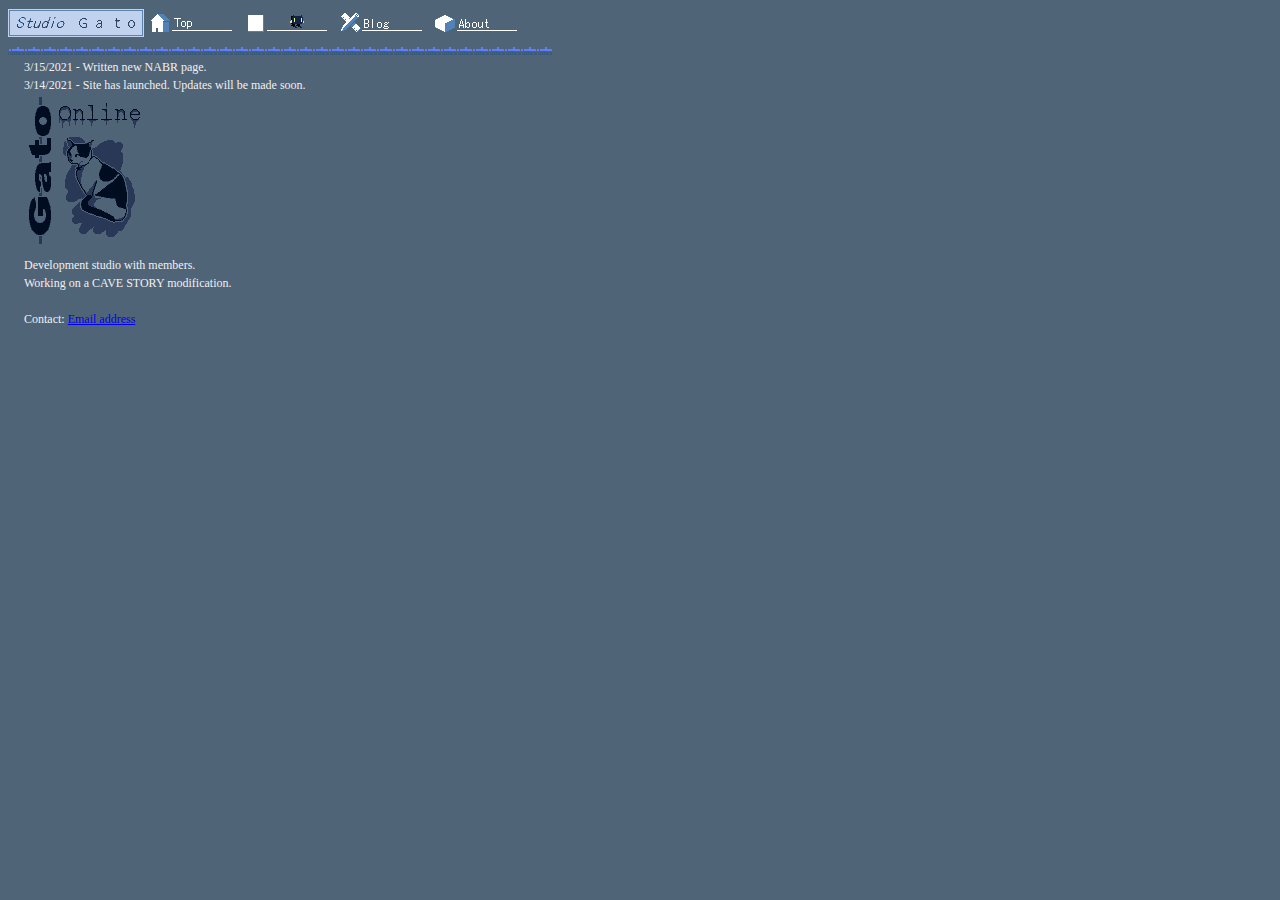
<file: index.html>
<!DOCTYPE html>
<html>
<head>
	<link rel="stylesheet" href="/src/style.css">
	<title>Studio Gato</title>

	<link rel="icon" href="/icons/favicon.ico">

	<meta property="og:url" content="https://gato.giftscop.com/">
	<meta name="twitter:url" content="https://gato.giftscop.com/">
	<meta property="og:title" content="Studio Gato">
	<meta name="twitter:title" content="Studio Gato">
	<meta property="og:description" content="Development Studio">
	<meta name="twitter:description" content="Development Studio">
	<meta name="description" content="Development Studio">
	<meta property="og:image" content="/icons/gato.png">
	<meta name="twitter:image" content="/icons/gato.png">
</head>
<body>
	<img src="/src/img/title.png"/>
	<a class="toplink" href="/" style="background-image: url('/src/img/btnTop.png')"></a>
	<a class="toplink" href="/nabr" style="background-image: url('/src/img/btnNabr.png')"></a>
	<a class="toplink" href="/blog" style="background-image: url('/src/img/btnBlog.png')"></a>
	<a class="toplink" href="/cast" style="background-image: url('/src/img/btnCast.png')"></a>
	<div class="ditch"></div>
	<div class="main">
		3/15/2021 - Written new NABR page.<br>
		3/14/2021 - Site has launched. Updates will be made soon.<br>
		<img src="/src/img/online.png"/><br>
		Development studio with members.<br>
		Working on a CAVE STORY modification.<br>
		<br>
		Contact: <a href="mailto:studiogatoonline@gmail.com">Email address</a><br>
	</div>
</body>
</html>
</file>
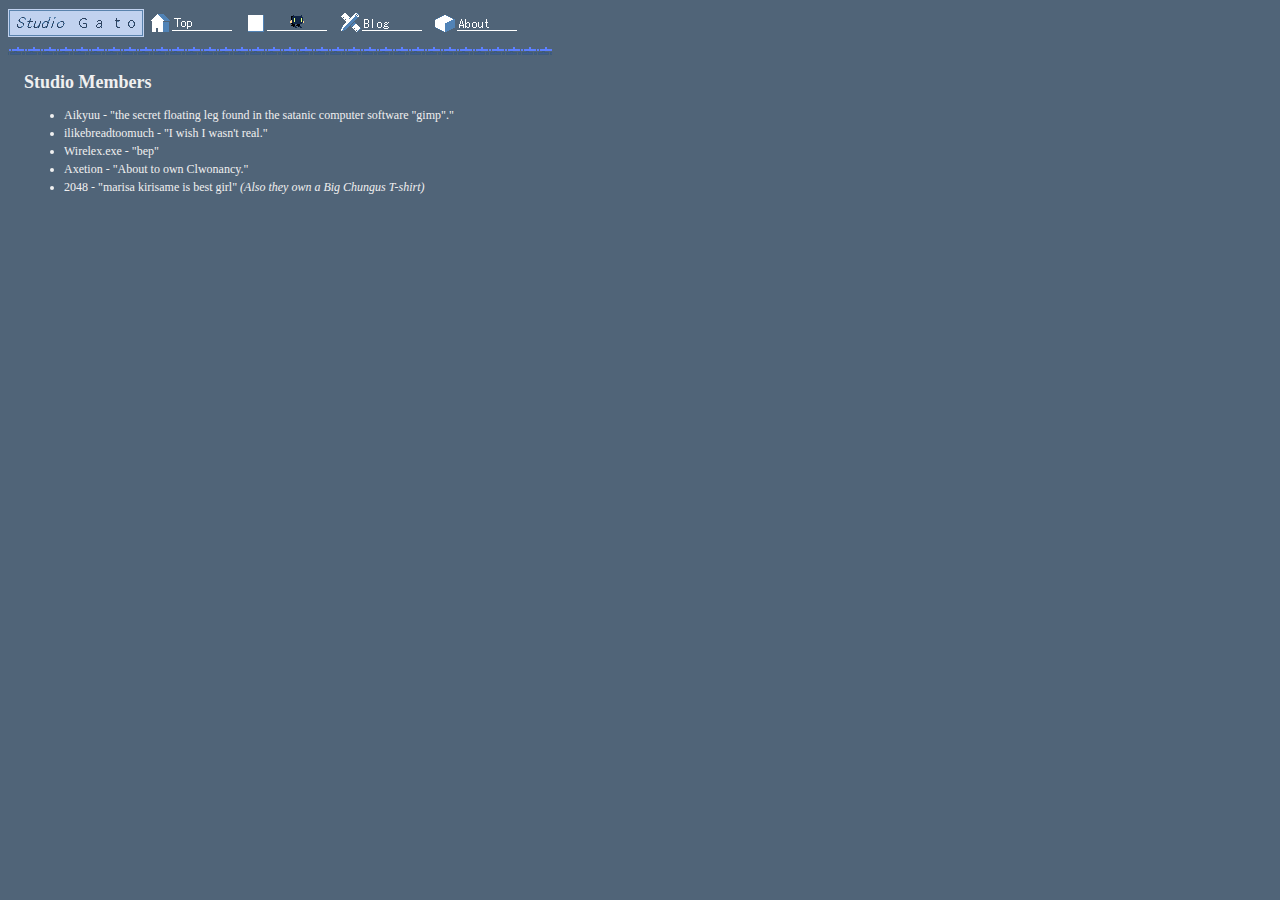
<file: cast/index.html>
<!DOCTYPE html>
<html>
<head>
	<link rel="stylesheet" href="/src/style.css">
	<title>Studio Gato</title>

	<link rel="icon" href="/icons/favicon.ico">

	<meta property="og:url" content="https://gato.giftscop.com/">
	<meta name="twitter:url" content="https://gato.giftscop.com/">
	<meta property="og:title" content="Studio Gato">
	<meta name="twitter:title" content="Studio Gato">
	<meta property="og:description" content="Development Studio">
	<meta name="twitter:description" content="Development Studio">
	<meta name="description" content="Development Studio">
	<meta property="og:image" content="/icons/gato.png">
	<meta name="twitter:image" content="/icons/gato.png">
</head>
<body>
	<img src="/src/img/title.png"/>
	<a class="toplink" href="/" style="background-image: url('/src/img/btnTop.png')"></a>
	<a class="toplink" href="/nabr" style="background-image: url('/src/img/btnNabr.png')"></a>
	<a class="toplink" href="/blog" style="background-image: url('/src/img/btnBlog.png')"></a>
	<a class="toplink" href="/cast" style="background-image: url('/src/img/btnCast.png')"></a>
	<div class="ditch"></div>
	<div class="main">
		<h2>Studio Members</h2>
		<ul>
			<li>Aikyuu - "the secret floating leg found in the satanic computer software "gimp"."</li>
			<li>ilikebreadtoomuch - "I wish I wasn't real."</li>
			<li>Wirelex.exe - "bep"</li>
			<li>Axetion - "About to own Clwonancy."</li>
			<li>2048 - "marisa kirisame is best girl" <i>(Also they own a Big Chungus T-shirt)</i></li>
		</ul>
	</div>
</body>
</html>
</file>
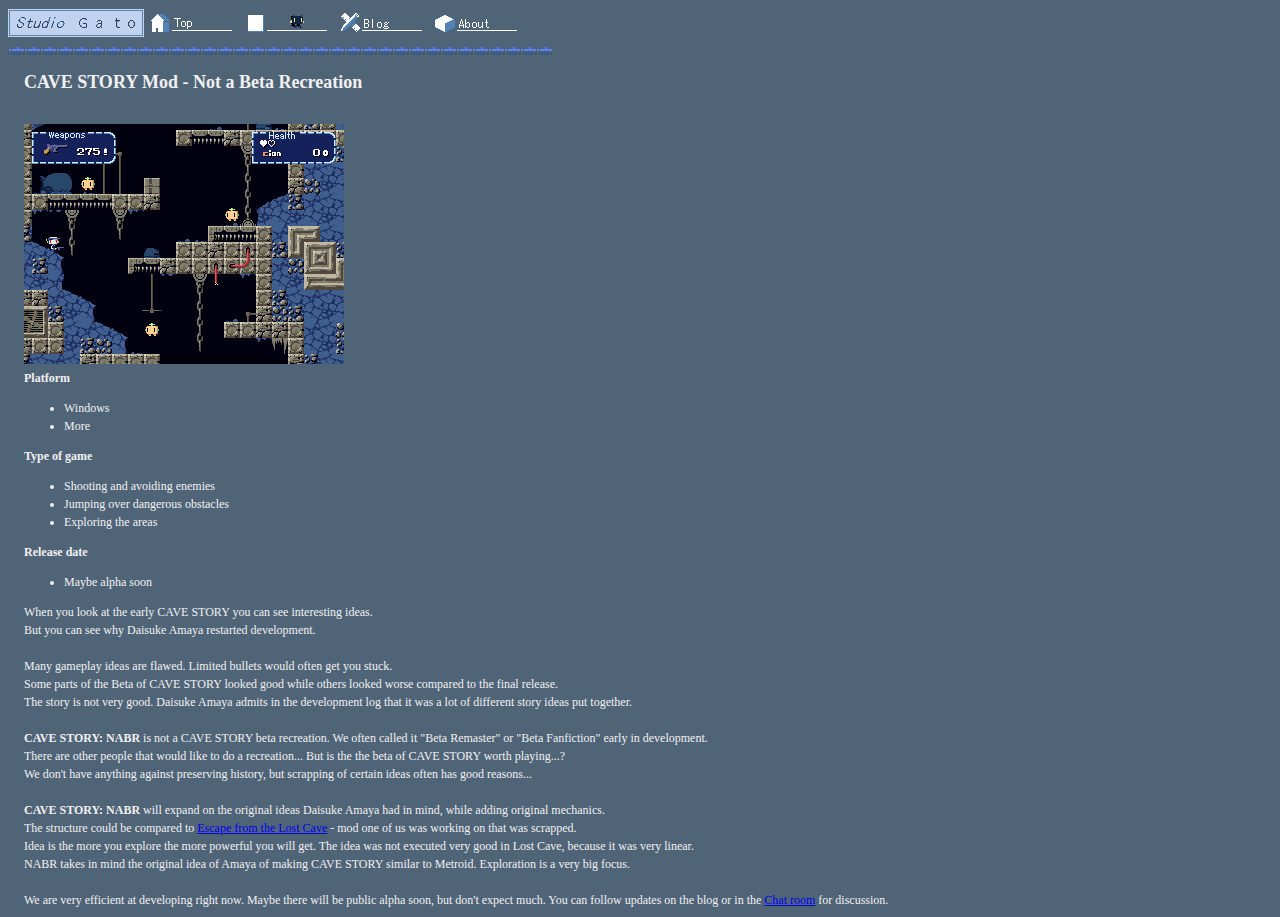
<file: nabr/index.html>
<!DOCTYPE html>
<html>
<head>
	<link rel="stylesheet" href="/src/style.css">
	<title>Studio Gato</title>

	<link rel="icon" href="/icons/favicon.ico">

	<meta property="og:url" content="https://gato.giftscop.com/">
	<meta name="twitter:url" content="https://gato.giftscop.com/">
	<meta property="og:title" content="Studio Gato">
	<meta name="twitter:title" content="Studio Gato">
	<meta property="og:description" content="Development Studio">
	<meta name="twitter:description" content="Development Studio">
	<meta name="description" content="Development Studio">
	<meta property="og:image" content="/icons/gato.png">
	<meta name="twitter:image" content="/icons/gato.png">
</head>
<body>
	<img src="/src/img/title.png"/>
	<a class="toplink" href="/" style="background-image: url('/src/img/btnTop.png')"></a>
	<a class="toplink" href="/nabr" style="background-image: url('/src/img/btnNabr.png')"></a>
	<a class="toplink" href="/blog" style="background-image: url('/src/img/btnBlog.png')"></a>
	<a class="toplink" href="/cast" style="background-image: url('/src/img/btnCast.png')"></a>
	<div class="ditch"></div>
	<div class="main">
		<h2>CAVE STORY Mod - Not a Beta Recreation</h2><br>
		<img src="/src/img/nabr/snapDisplay.png"/><br>
		<b>Platform</b>
		<ul>
			<li>Windows</li>
			<li>More</li>
		</ul>
		<b>Type of game</b>
		<ul>
			<li>Shooting and avoiding enemies</li>
			<li>Jumping over dangerous obstacles</li>
			<li>Exploring the areas</li>
		</ul>
		<b>Release date</b>
		<ul>
			<li>Maybe alpha soon</li>
		</ul>
		When you look at the early CAVE STORY you can see interesting ideas.<br>
		But you can see why Daisuke Amaya restarted development.<br>
		<br>
		Many gameplay ideas are flawed. Limited bullets would often get you stuck.<br>
		Some parts of the Beta of CAVE STORY looked good while others looked worse compared to the final release.<br>
		The story is not very good. Daisuke Amaya admits in the development log that it was a lot of different story ideas put together.<br>
		<br>
		<b>CAVE STORY: NABR</b> is not a CAVE STORY beta recreation. We often called it "Beta Remaster" or "Beta Fanfiction" early in development.<br>
		There are other people that would like to do a recreation... But is the the beta of CAVE STORY worth playing...?<br>
		We don't have anything against preserving history, but scrapping of certain ideas often has good reasons...<br>
		<br>
		<b>CAVE STORY: NABR</b> will expand on the original ideas Daisuke Amaya had in mind, while adding original mechanics.<br>
		The structure could be compared to <a href="https://ilikebreadtoomuch.github.io/lostcave/">Escape from the Lost Cave</a> - mod one of us was working on that was scrapped.<br>
		Idea is the more you explore the more powerful you will get. The idea was not executed very good in Lost Cave, because it was very linear.<br>
		NABR takes in mind the original idea of Amaya of making CAVE STORY similar to Metroid. Exploration is a very big focus.<br>
		<br>
		We are very efficient at developing right now. Maybe there will be public alpha soon, but don't expect much. You can follow updates on the blog or in the <a href="https://discord.gg/r5qhtqddhW">Chat room</a> for discussion.<br>
	</div>
</body>
</html>
</file>
<file: src/style.css>
* {
	image-rendering: pixelated;
	image-rendering: optimizeSpeed;
}

body {
	font-family: MS UI Gothic;
	font-size: 12px;
	line-height: 1.5em;
	color: #f0f0f0;
	padding: 0px;
	background-color: #506478;
	margin: 8px;
}

.main {
	margin-left: 16px;
}

.toplink {
	display: inline-block;
	width: 90px;
	height: 27px;
	border: 1px solid transparent;
}

.toplink:hover {
	border: 1px solid white;
}

.ditch
{
	width: 544px;
	height: 16px;
	background-image: url("/src/img/ditch.png");
}
</file>
